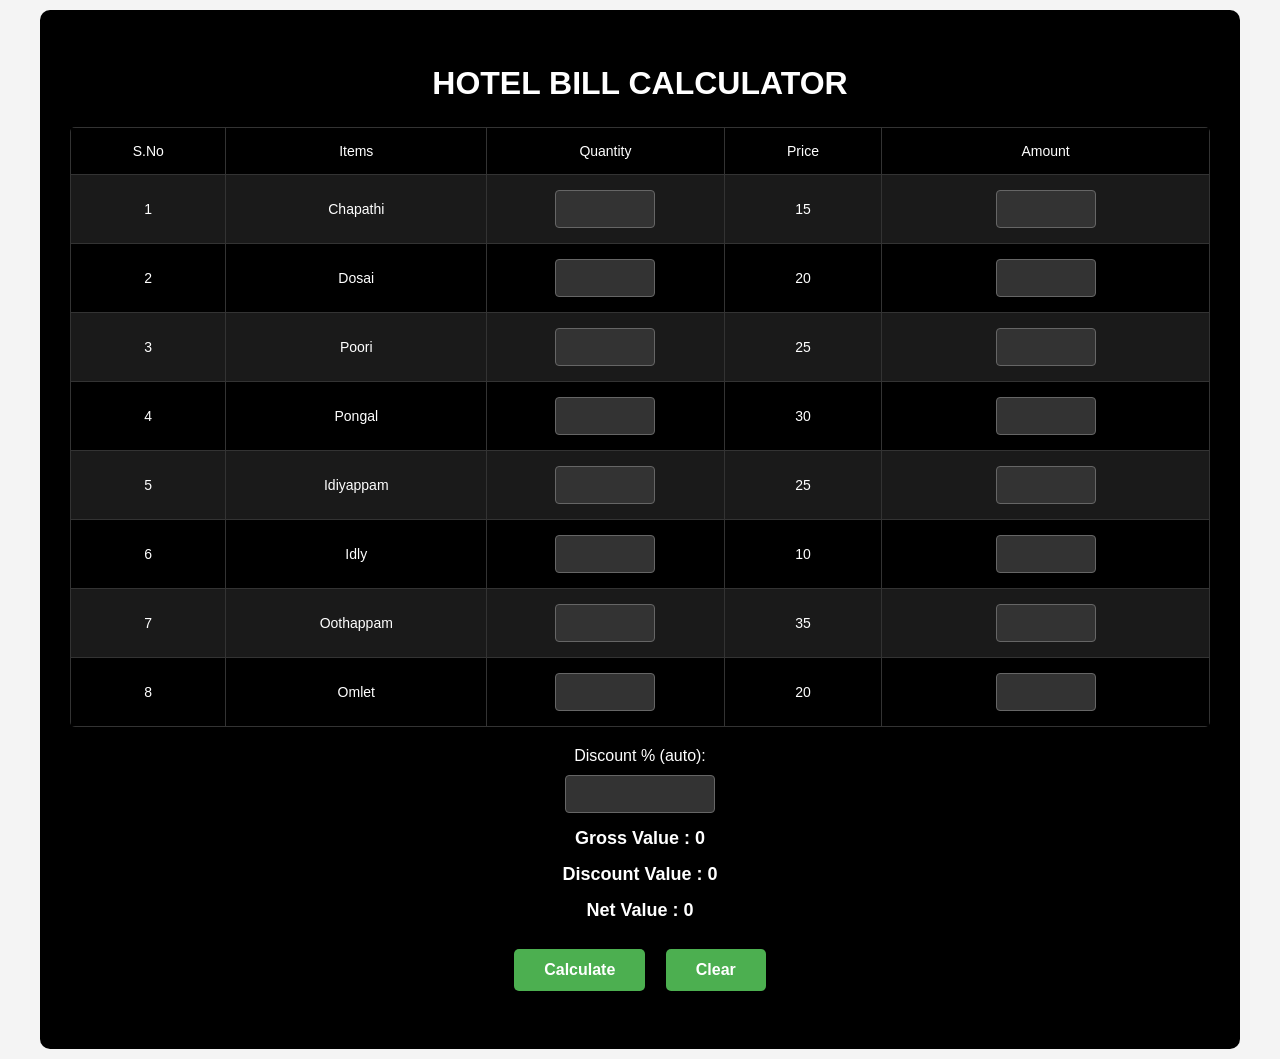
<file: index.html>
<!DOCTYPE html>
<html lang="en">

<head>
    <meta charset="UTF-8">
    <meta name="viewport" content="width=device-width, initial-scale=1.0, maximum-scale=5.0, user-scalable=yes">
    <title>Hotel Bill Calculator</title>

    <style>
        * {
            margin: 0;
            padding: 0;
            box-sizing: border-box;
        }

        html {
            scroll-behavior: smooth;
        }

        body {
            font-family: Arial, sans-serif;
            background: #f4f4f4;
            padding: 10px;
            min-height: 100vh;
        }

        .container {
            width: 100%;
            max-width: 1200px;
            margin: 0 auto;
            background: rgb(0, 0, 0);
            padding: 20px;
            border-radius: 10px;
            color: white;
        }

        h2 {
            font-size: 28px;
            margin: 20px 0;
            text-align: center;
        }

        h3 {
            font-size: 18px;
            margin: 15px 0 10px 0;
            text-align: center;
        }

        label {
            display: block;
            font-size: 16px;
            margin-top: 15px;
            margin-bottom: 5px;
            text-align: center;
        }

        /* TABLE STYLES */
        .table-wrapper {
            width: 100%;
            overflow-x: auto;
            margin: 20px 0;
            border-radius: 5px;
        }

        table {
            width: 100%;
            border-collapse: collapse;
            min-width: 600px;
        }

        table,
        th,
        td {
            border: 1px solid #333;
        }

        th {
            background-color: #2d2d2d;
            padding: 12px;
            font-weight: bold;
            text-align: center;
            color: #fff;
        }

        td {
            padding: 12px;
            text-align: center;
            font-size: 14px;
        }

        tr:nth-child(even) {
            background-color: #1a1a1a;
        }

        tr:hover {
            background-color: #2d2d2d;
        }

        /* INPUT STYLES */
        input {
            width: 100%;
            max-width: 100px;
            padding: 10px;
            font-size: 14px;
            text-align: center;
            border: 1px solid #666;
            border-radius: 4px;
            background-color: #333;
            color: white;
        }

        input[type="number"] {
            width: 100%;
            max-width: 100px;
        }

        input[type="text"] {
            width: 100%;
            max-width: 100px;
        }

        input#discount {
            width: 100%;
            max-width: 150px;
            display: block;
            margin: 10px auto;
        }

        input:focus {
            outline: none;
            border-color: #4CAF50;
            box-shadow: 0 0 5px rgba(76, 175, 80, 0.5);
        }

        /* BUTTON STYLES */
        .button-group {
            text-align: center;
            margin: 20px 0;
        }

        button {
            padding: 12px 25px;
            margin: 8px;
            font-size: 16px;
            font-weight: bold;
            cursor: pointer;
            background-color: #4CAF50;
            color: white;
            border: none;
            border-radius: 5px;
            transition: all 0.3s ease;
        }

        button:hover {
            background-color: #45a049;
            transform: translateY(-2px);
            box-shadow: 0 4px 8px rgba(0, 0, 0, 0.3);
        }

        button:active {
            transform: translateY(0);
        }

        /* DESKTOP VIEW (1024px and up) */
        @media screen and (min-width: 1024px) {
            .container {
                padding: 30px;
            }

            h2 {
                font-size: 32px;
                margin: 25px 0;
            }

            table {
                font-size: 15px;
            }

            th,
            td {
                padding: 15px;
            }

            input {
                max-width: 120px;
            }

            button {
                padding: 12px 30px;
                font-size: 16px;
            }
        }

        /* TABLET VIEW (768px to 1023px) */
        @media screen and (max-width: 1023px) and (min-width: 768px) {
            .container {
                padding: 20px;
            }

            h2 {
                font-size: 24px;
            }

            h3 {
                font-size: 16px;
            }

            table {
                font-size: 13px;
            }

            th,
            td {
                padding: 10px;
            }

            input {
                max-width: 90px;
                padding: 8px;
                font-size: 13px;
            }

            button {
                padding: 10px 20px;
                font-size: 14px;
                margin: 6px;
            }
        }

        /* MOBILE VIEW - LANDSCAPE (480px to 767px) */
        @media screen and (max-width: 767px) and (min-width: 480px) {
            .container {
                padding: 15px;
                border-radius: 8px;
            }

            h2 {
                font-size: 20px;
                margin: 15px 0;
            }

            h3 {
                font-size: 14px;
                margin: 10px 0;
            }

            label {
                font-size: 14px;
                margin-top: 12px;
            }

            table {
                font-size: 12px;
                min-width: 500px;
            }

            th,
            td {
                padding: 8px 5px;
            }

            input {
                max-width: 80px;
                padding: 7px;
                font-size: 12px;
            }

            input#discount {
                max-width: 120px;
            }

            button {
                padding: 8px 16px;
                font-size: 13px;
                margin: 5px 3px;
            }

            .table-wrapper {
                margin: 15px 0;
            }
        }

        /* MOBILE VIEW - PORTRAIT (320px to 479px) */
        @media screen and (max-width: 479px) {
            .container {
                padding: 12px;
                border-radius: 6px;
                margin: 5px;
            }

            h2 {
                font-size: 18px;
                margin: 12px 0;
                word-wrap: break-word;
            }

            h3 {
                font-size: 13px;
                margin: 8px 0 5px 0;
            }

            label {
                font-size: 13px;
                margin-top: 10px;
                margin-bottom: 3px;
            }

            table {
                font-size: 11px;
                min-width: 400px;
            }

            th {
                padding: 6px 3px;
                font-size: 11px;
            }

            td {
                padding: 6px 3px;
                font-size: 11px;
            }

            input {
                max-width: 70px;
                padding: 6px;
                font-size: 11px;
                width: 100%;
            }

            input[type="number"],
            input[type="text"] {
                max-width: 65px;
            }

            input#discount {
                max-width: 100px;
                margin: 8px auto;
            }

            button {
                padding: 9px 14px;
                font-size: 12px;
                margin: 4px 2px;
                width: calc(100% - 4px);
                min-height: 44px;
            }

            .table-wrapper {
                margin: 12px 0;
                -webkit-overflow-scrolling: touch;
            }

            .button-group {
                display: flex;
                flex-direction: column;
                gap: 5px;
            }
        }

        /* EXTRA SMALL DEVICES (320px and below) */
        @media screen and (max-width: 320px) {
            .container {
                padding: 10px;
            }

            h2 {
                font-size: 16px;
                margin: 10px 0;
            }

            h3 {
                font-size: 12px;
                margin: 6px 0 3px 0;
            }

            label {
                font-size: 12px;
                margin-top: 8px;
            }

            table {
                font-size: 10px;
                min-width: 350px;
            }

            th,
            td {
                padding: 4px 2px;
            }

            input {
                max-width: 60px;
                padding: 5px;
                font-size: 10px;
            }

            button {
                padding: 8px 10px;
                font-size: 11px;
                margin: 3px 1px;
            }
        }
    </style>

    <script>
        function calculate() {
            let prices = [15, 20, 25, 30, 25, 10, 35, 20];
            let gross = 0;

            for (let i = 1; i <= 8; i++) {
                let qty = Number(document.getElementById("q" + i).value) || 0;
                let amount = qty * prices[i - 1];
                document.getElementById("a" + i).value = amount;
                gross += amount;
            }

            let discount = 0;
            if (gross > 5000) {
                discount = 30;
            } else if (gross > 2000) {
                discount = 25;
            } else if (gross > 1000) {
                discount = 10;
            }

            document.getElementById("discount").value = discount;
            let discountValue = gross * discount / 100;
            let net = gross - discountValue;

            document.getElementById("gross").innerHTML = gross;
            document.getElementById("discountValue").innerHTML = discountValue;
            document.getElementById("net").innerHTML = net;
        }

        function clearData() {
            location.reload();
        }
    </script>
</head>

<body>

    <div class="container">
        <h2>HOTEL BILL CALCULATOR</h2>

        <div class="table-wrapper">
            <table>
                <tr>
                    <td>S.No</td>
                    <td>Items</td>
                    <td>Quantity</td>
                    <td>Price</td>
                    <td>Amount</td>
                </tr>

                <tr>
                    <td>1</td>
                    <td>Chapathi</td>
                    <td><input type="number" id="q1" min="0" max="50"></td>
                    <td>15</td>
                    <td><input type="text" id="a1" readonly></td>
                </tr>

                <tr>
                    <td>2</td>
                    <td>Dosai</td>
                    <td><input type="number" id="q2" min="0" max="50"></td>
                    <td>20</td>
                    <td><input type="text" id="a2" readonly></td>
                </tr>

                <tr>
                    <td>3</td>
                    <td>Poori</td>
                    <td><input type="number" id="q3" min="0" max="50"></td>
                    <td>25</td>
                    <td><input type="text" id="a3" readonly></td>
                </tr>

                <tr>
                    <td>4</td>
                    <td>Pongal</td>
                    <td><input type="number" id="q4" min="0" max="50"></td>
                    <td>30</td>
                    <td><input type="text" id="a4" readonly></td>
                </tr>

                <tr>
                    <td>5</td>
                    <td>Idiyappam</td>
                    <td><input type="number" id="q5" min="0" max="5"></td>
                    <td>25</td>
                    <td><input type="text" id="a5" readonly></td>
                </tr>

                <tr>
                    <td>6</td>
                    <td>Idly</td>
                    <td><input type="number" id="q6" min="0" max="50"></td>
                    <td>10</td>
                    <td><input type="text" id="a6" readonly></td>
                </tr>

                <tr>
                    <td>7</td>
                    <td>Oothappam</td>
                    <td><input type="number" id="q7" min="0" max="50"></td>
                    <td>35</td>
                    <td><input type="text" id="a7" readonly></td>
                </tr>

                <tr>
                    <td>8</td>
                    <td>Omlet</td>
                    <td><input type="number" id="q8" min="0" max="50"></td>
                    <td>20</td>
                    <td><input type="text" id="a8" readonly></td>
                </tr>
            </table>
        </div>

        <label>Discount % (auto):</label>
        <input type="number" id="discount" readonly>

        <h3>Gross Value : <span id="gross">0</span></h3>
        <h3>Discount Value : <span id="discountValue">0</span></h3>
        <h3>Net Value : <span id="net">0</span></h3>

        <div class="button-group">
            <button onclick="calculate()">Calculate</button>
            <button onclick="clearData()">Clear</button>
        </div>
    </div>

</body>

</html>
</file>
